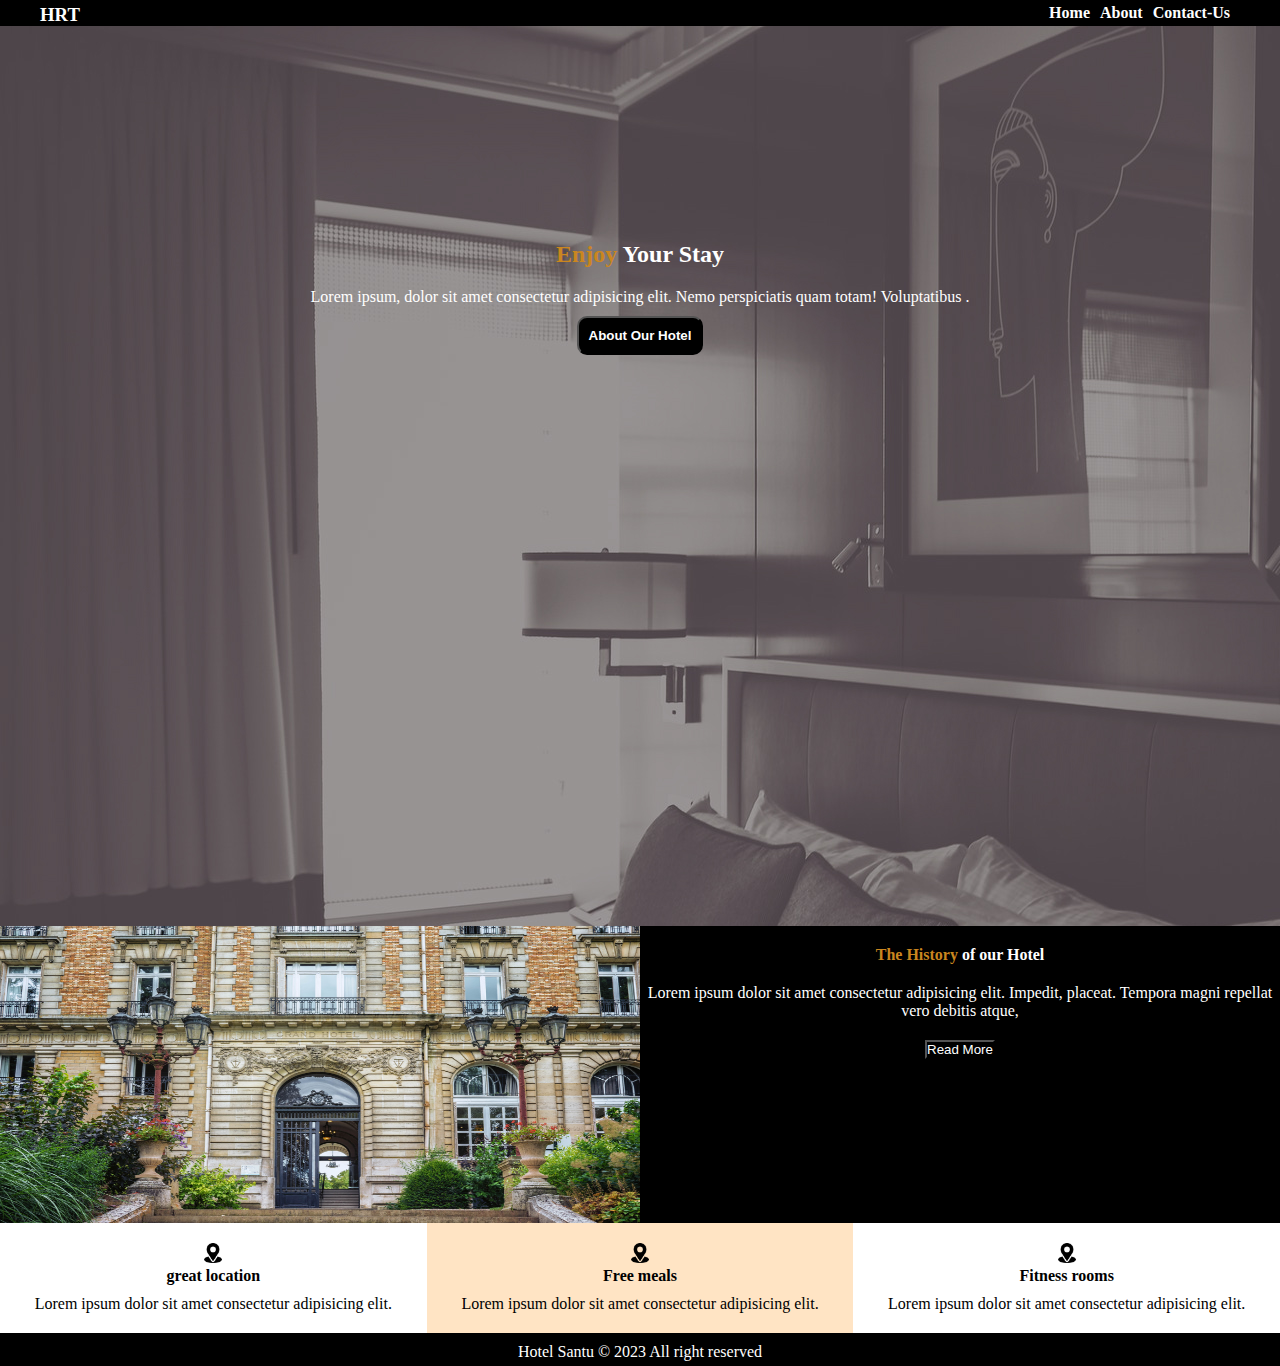
<file: index.html>
<!DOCTYPE html>
<html lang="en">

<head>
    <meta charset="UTF-8">
    <meta name="viewport" content="width=device-width, initial-scale=1.0">
    <title>Hotel Santu</title>
    <link rel="stylesheet" href="style.css">
</head>

<body>
    <!-- <header>
        <ul>
            <li>
                <h1>Hotel Home Page</h1>
            </li>
            <li"><img class="header_list_image" src="./images/logo.webp" alt="logo image" srcset=""></li>
        </ul>
    </header> -->
    <main>
        <article>
            <nav>
                <ul>
                    <li>
                        <ul class="nav_secondary_list">
                            <li><a href="./contact.html">
                                    <h4>Contact-Us</h4>
                                </a></li>
                            <li><a href="./about.html">
                                    <h4>About</h4>
                                </a></li>
                            <li><a href="./index.html">
                                    <h4>Home</h4>
                                </a></li>
                        </ul>
                    </li>
                    <li class="nav_primary_list">
                        <h3>HRT</h3>
                    </li>
                </ul>
            </nav>
            <header class="main_heading">
                <div>
                    <div class="hero_image_content">
                    <h2><span>Enjoy</span> Your Stay</h2>
                    <p>Lorem ipsum, dolor sit amet consectetur adipisicing elit. Nemo perspiciatis quam totam!
                        Voluptatibus
                        .</p>
                    <button type="submit">
                        <h4>About Our Hotel</h4>
                    </button>
                    </div>
                </div>
                <ul class="article_section_box">   
                    <li><img src="./images/photo-1.jpg" alt=""></li> 
                    <li class="article_section">
                        <h4><span>The History</span> of our Hotel</h4>
                        <p>Lorem ipsum dolor sit amet consectetur adipisicing elit. Impedit, placeat. Tempora magni
                            repellat vero debitis atque,</p>
                            <button type="submit">
                                Read More
                            </button>      
                    </li>
                    <!-- <li><img src="./images/photo-1.jpg" alt=""></li> -->
                </ul>
            </header>
        </article>
    </main>
    <article>
        <ul>
            <li>
                <img class="icons" src="./images/location_535188.png" alt="" srcset="">
                <h4>great location</h4>
                <p>Lorem ipsum dolor sit amet consectetur adipisicing elit.</p>
            </li>
            <li class="meals">
                <img class="icons" src="./images/location_535188.png" alt="" srcset="">
                <h4>Free meals</h4>
                <p>Lorem ipsum dolor sit amet consectetur adipisicing elit.</p>
            </li>
            <li>
                <img class="icons" src="./images/location_535188.png" alt="" srcset="">
                <h4>Fitness rooms</h4>
                <p>Lorem ipsum dolor sit amet consectetur adipisicing elit.</p>
            </li>
        </ul>
    </article>
    <footer>
        Hotel Santu &copy; 2023 All right reserved
    </footer>
</body>

</html>
</file>
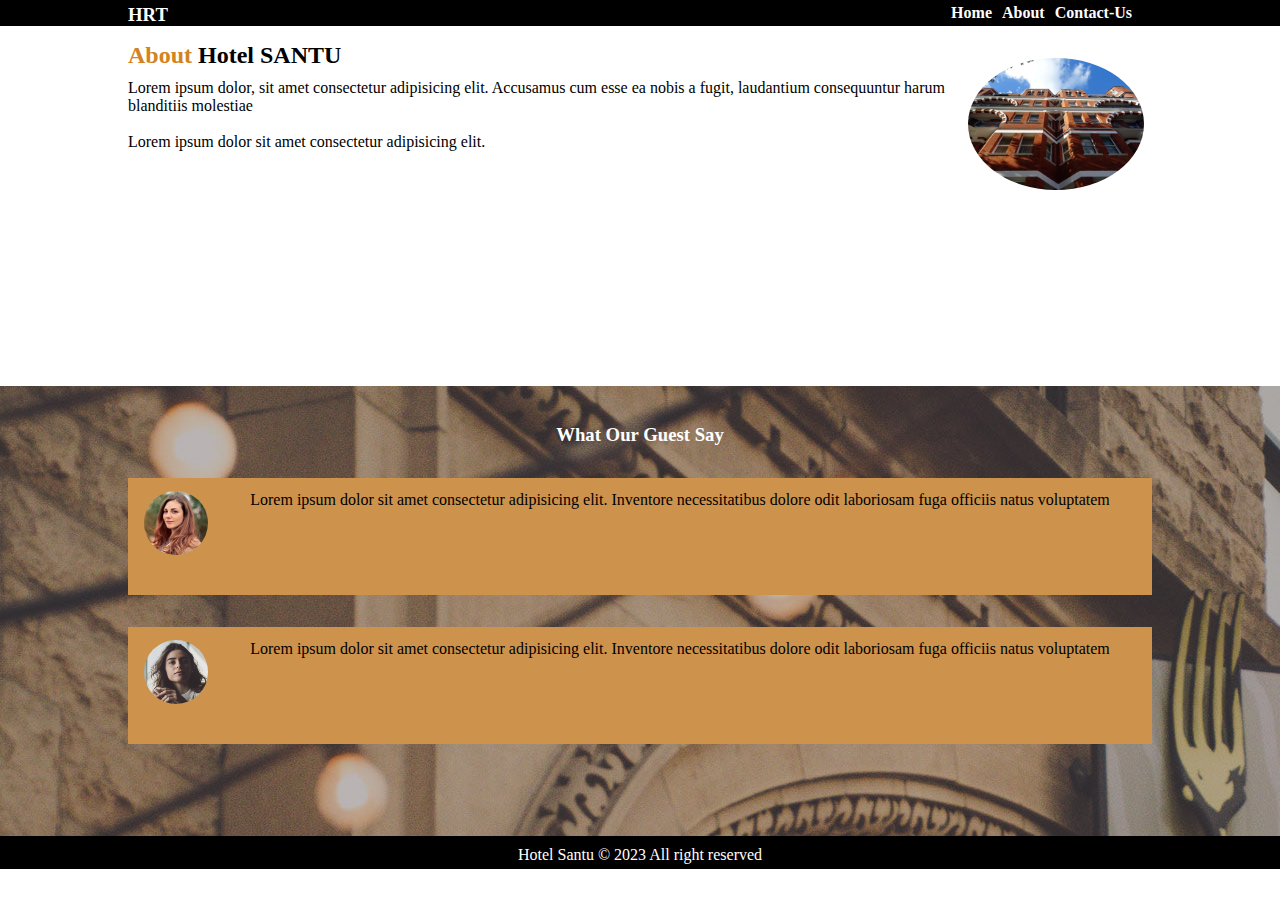
<file: about.html>
<!DOCTYPE html>
<html lang="en">

<head>
    <meta charset="UTF-8">
    <meta name="viewport" content="width=device-width, initial-scale=1.0">
    <title>Hotel Santu</title>
    <link rel="stylesheet" href="about.css">
</head>

<body>
    <main>
        <article class="section">
            <nav>
                <ul class="nav_list">
                    <li>
                        <ul class="nav_secondary_list">
                            <li><a href="./contact.html">
                                    <h4>Contact-Us</h4>
                                </a></li>
                            <li><a href="./about.html">
                                    <h4>About</h4>
                                </a></li>
                            <li><a href="./index.html">
                                    <h4>Home</h4>
                                </a></li>
                        </ul>
                    </li>
                    <li class="nav_primary_list">
                        <h3>HRT</h3>
                    </li>
                </ul>
            </nav>
        </article>
    </main>
    <section class="section">
        <article class="about_article">
            <img class="about_image" src="./images/photo-2.jpg" alt="" srcset="">
            <div>
                <h2><span>About</span> Hotel SANTU</h2>
                <p>Lorem ipsum dolor, sit amet consectetur adipisicing elit. Accusamus cum esse ea nobis a fugit,
                    laudantium consequuntur harum blanditiis molestiae </p><br>
                <p>Lorem ipsum dolor sit amet consectetur adipisicing elit.</p>
            </div>
        </article>
    </section>
    <header>
        <h3>What Our Guest Say</h2>
            <div class="section person_section section1">
                <img class="person" src="./images/person-1.jpg" alt="" srcset="">
                        <p>
                            Lorem ipsum dolor sit amet consectetur adipisicing elit. Inventore necessitatibus dolore
                            odit laboriosam fuga officiis natus voluptatem
                        </p>
            </div>
            <div class="section person_section section2">
                <img class="person" src="./images/person-2.jpg" alt="" srcset="">
                        <p>
                            Lorem ipsum dolor sit amet consectetur adipisicing elit. Inventore necessitatibus dolore
                            odit laboriosam fuga officiis natus voluptatem
                        </p>
            </div>
    </header>
    <footer>
        Hotel Santu &copy; 2023 All right reserved
    </footer>
</body>

</html>
</file>
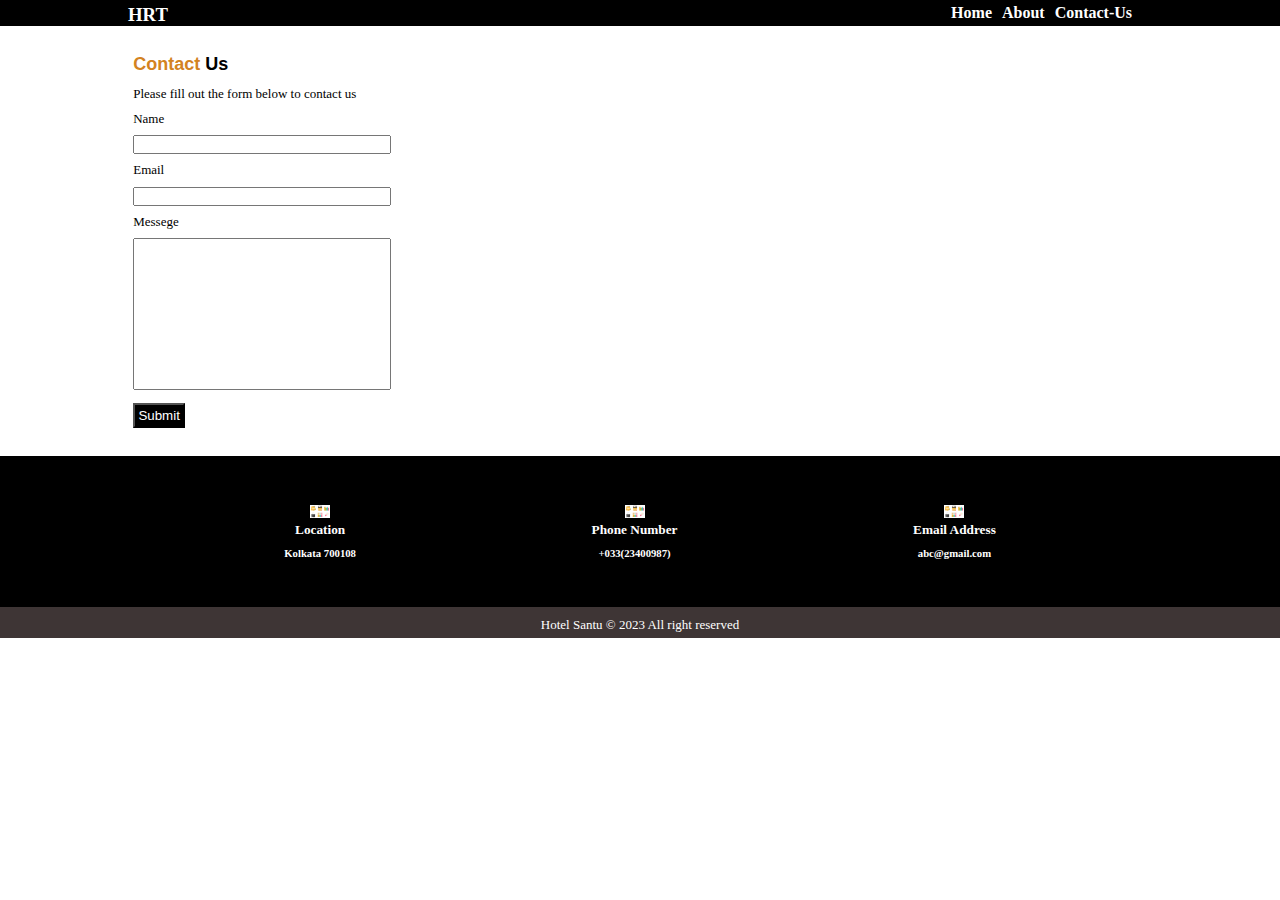
<file: contact.html>
<!DOCTYPE html>
<html lang="en">

<head>
    <meta charset="UTF-8">
    <meta name="viewport" content="width=device-width, initial-scale=1.0">
    <title>Hotel Santu</title>
    <link rel="stylesheet" href="contact.css">
</head>

<body>
    <main>
        <article class="section">
            <nav>
                <ul class="nav_list">
                    <li>
                        <ul class="nav_secondary_list">
                            <li><a href="./contact.html">
                                    <h4>Contact-Us</h4>
                                </a></li>
                            <li><a href="./about.html">
                                    <h4>About</h4>
                                </a></li>
                            <li><a href="./index.html">
                                    <h4>Home</h4>
                                </a></li>
                        </ul>
                    </li>
                    <li class="nav_primary_list">
                        <h3>HRT</h3>
                    </li>
                </ul>
            </nav>
        </article>
    </main>
    <section class="section2">
        <table>
            <tr>
                <th>
                    <h3><span>Contact</span> Us</h3>
                </th>
            </tr>
            <tr>
                <th>
                    Please fill out the form below to contact us
                </th>
            </tr>
            <tr>
                <th>
                    Name
                </th>
            </tr>
            <tr>
                <th>
                    <input type="text" name="" id="" class="textbox">
                </th>
            </tr>
            <tr>
                <th>
                    Email
                </th>
            </tr>
            <tr>
                <th>
                    <input type="email" name="" id="" class="textbox">
                </th>
            </tr>
            <tr>
                <th>
                    Messege
                </th>
            </tr>
            <tr>
                <th>
                    <textarea name="" id="" cols="30" rows="10" class="textbox"></textarea>
                </th>
            </tr>
            <tr>
                <th>
                    <button type="submit">Submit</button>
                </th>
            </tr>
        </table>
    </section>
    <header>
        <article class="section1">
            <ul>
                <li>
                    <img class="icons" src="./images/858792-stationery_3x2.jpg" alt="">
                    <h5>Location</h5>
                    <h6>Kolkata 700108</h6>
                </li>
                <li>
                    <img class="icons" src="./images/858792-stationery_3x2.jpg" alt="">
                    <h5>Phone Number</h5>
                    <h6>+033(23400987) </h6>
                </li>
                <li>
                    <img class="icons" src="./images/858792-stationery_3x2.jpg" alt="">
                    <h5>Email Address</h5>
                    <h6>abc@gmail.com</h6>
                </li>
            </ul>
        </article>
    </header>
    <footer>
        Hotel Santu &copy; 2023 All right reserved
    </footer>
</body>

</html>
</file>
<file: style.css>
*{
    margin: 0;
    padding: 0;
    box-sizing: border-box;
}
:root{
    --color:white;
    --backgroud_color: bisque;
}
body{
    /* margin: 10px;
    margin-bottom: 0; */
    background-color: var(--backgroud_color);
}

/* body > header li img{
    width: 130px;
    height: 50px;
} */
ul{
    list-style: none;
}

/* article nav > ul{   
    display: flex; 
    background-color: black;
    border: 2px solid red;

} */
/* 
article nav ul li{
    flex-grow: 1; 
    height: 25px;
} 

.nav_secondary_list {
    margin-left: 200px;
}
.nav_secondary_list li{
    float: left;
    padding-left: 6px;
    padding-right: 5px;
}
.nav_primary_list h3{
    padding-left: 50px;
    text-align: center;
    color: aliceblue;
}*/
/* a{
    color: white;
    text-decoration: none;
    padding-right: 10px;
}
a:hover{
       color: rgb(179, 147, 52);
       background-color: rgb(70, 38, 38);   
} */

/* .nav_primary_list{
    float: left;
} */

.nav_secondary_list h4{
    float: right;
    padding-right: 10px;
}
a{
    color: white;
    text-decoration: none;
   
}
a:hover{
       color: rgb(179, 147, 52);
       background-color: rgb(70, 38, 38);   
}
/* .main_heading{
   clear: both;
} */
article nav ul{
    background-color: black;
    padding-left: 10px;
    padding-right: 20px;
    padding-top: 2px;
}
.nav_primary_list{
color: var(--color);
padding-left: 30px;
}

.main_heading div{
    background-image: url(./images/showcase.jpg);
    height: 100vh;
    /* width: 100vw; */
    text-align: center;
}

.hero_image_content{
    padding-top:16%;
}
.hero_image_content h2, .hero_image_content p, .hero_image_content button{
    padding: 10px;
    color: white;
}
.hero_image_content button{
    background-color: black;
    border-radius: 10px;
}
span{
    color: #ca861f;
}


.article_section_box{
    height: 33vh;
    /* width: 100vw; */
}
header > ul img{
    height: 33vh;
    width: 50%;
}
.article_section_box li img{
    float: left;
}
.article_section{
   height: 33vh;
   width: 50%;
   float: right;
   text-align: center;
   color: white;
   background-color: black;
}

.article_section h4 {
    padding-top: 20px;
}

.article_section p{
    padding-top: 20px;
    padding-bottom: 20px;
}
.article_section button{
 color: white;
 background-color: black;
}

.icons{
    width: 20px;
    /* margin-left: 20%; */ 
}
article > ul{
   display: flex;
   justify-content: center;
   align-items: center;
   align-content: center;
}
article > ul li{
    flex-grow: 1;
    padding: 20px;
    background-color:var(--color);
    text-align: center;
}
article > ul li h4{
    /* margin-left: 12%; */
    padding-bottom: 10px;
}
.meals{
    background-color:var(--backgroud_color) ;
}

footer{
    text-align: center ;
    color: var(--color);
    background-color: black;
    padding-top: 10px;
    padding-bottom: 5px;
}

/* About html page */

/* .about_body{
    margin: 10px;
} */

/* .about_image{
    width: 10rem;
    border-radius: 50%;
}

.person{
    width: 4rem;
    border-radius: 50%;
}
.about_article{
    border: 2px solid blue;
    height: 100px;
    width: 100vw;
}
.about_article ul{
    border: 2px solid blue;
} */
</file>
<file: about.css>
*{
    margin: 0;
    padding: 0;
    box-sizing: border-box;
}
:root{
    --color:white;
    --backgroud_color: bisque;
}
/* body{
    margin: 10px;
    margin-bottom: 0;
    background-color: var(--backgroud_color);
} */

.section{
    margin-left: 10%;
    margin-right: 10%;
}
main{
    background-color: black;
}
span{
    color: #d38321;
}
ul{
    list-style: none;
}
.nav_list{
    padding-left: 0;
    padding-right: 0;
    margin-left: 0;
    margin-right: 0;
}
.nav_secondary_list h4{
    float: right;
    padding-left: 10px;
    padding-right: 0;
    margin-right: 0;
}
a{
    color: white;
    text-decoration: none;
   
}
a:hover{
       color: rgb(179, 147, 52);
       background-color: rgb(70, 38, 38);   
}
/* .main_heading{
   clear: both;
} */
article nav ul{
    background-color: black;
    padding-left: 10px;
    padding-right: 20px;
    padding-top: 2px;
}
.nav_primary_list{
color: var(--color);
/* padding-left: 30px; */
}
.about_image{
    width: 11rem;
    margin-top: 1rem;
    border-radius: 50%;
    margin-right: 0.5rem;
    float: right;
}
.about_article .about_image{
    object-fit:fill;
}
/* .about_article div{
border: 2px solid blueviolet;
} */
.person{
    width: 4rem;
    margin-left: 1rem;
    border-radius: 50%;
    float: left;
    margin-top: 0;
    padding-top: 0;
    padding-left: 0;
}
.person_section{
    margin-top: 2rem;
    background-color: #cd934c;
    color: black;
    height: 13vh;
    padding-top: 1%;
}
.section1{
    margin-bottom: 0.5rem;
    padding-bottom: 0.4rem;
}
.section2{
    clear: both;
}
.about_article{
    height: 40vh;
    text-align: left;
    padding-top: 1rem;
}
.about_article h2{  
   margin-bottom: 10px;
}
header{
    padding-top: 2.4rem;
    color: white;
    text-align: center;
    height: 50vh;
    width: 100vw;
    background-image: url(./images/test-bg.jpg);
}
header div ul li img{
    float: left;
}
header div ul li{
    height: 7vh;
}
header div ul{
    padding: 1rem;
    clear: both;
}

footer{
    text-align: center ;
    color: var(--color);
    background-color: black;
    padding-top: 10px;
    padding-bottom: 5px;
}
</file>
<file: contact.css>
*{
    margin: 0;
    padding: 0;
    box-sizing: border-box;
}
:root{
    --color:white;
    --backgroud_color: bisque;
}
/* body{
    margin: 10px;
    margin-bottom: 0;
    background-color: var(--backgroud_color);
} */
body{
    margin-right: 0;
    padding-right: 0;
}
.section{
    margin-left: 10%;
    margin-right: 10%;
}
.section2{
    margin-left: 10%;
    padding-left: 0;
    margin-right: 0;
}
.section1{
    margin-left: 13%;
    margin-right: 13%;
    text-align: center;
    background-color: black;
    color: white;
}

.section1 ul{
    display: flex;
}
.section1 ul li{
    padding-top: 5%;
    padding-bottom: 5%;
    flex-grow: 1;
}
.section1 ul li h6{
    padding-top: 3%;
}
header{
    background-color: black;
}
main{
    background-color: black;
}
span{
    color: #d38321;
}
ul{
    list-style: none;
}
.nav_list{
    padding-left: 0;
    padding-right: 0;
    margin-left: 0;
    margin-right: 0;
}
.nav_secondary_list h4{
    float: right;
    padding-left: 10px;
    padding-right: 0;
    margin-right: 0;
}
a{
    color: white;
    text-decoration: none;
   
}
a:hover{
       color: rgb(179, 147, 52);
       background-color: rgb(70, 38, 38);   
}
/* .main_heading{
   clear: both;
} */
article nav ul{
    background-color: black;
    padding-left: 10px;
    padding-right: 20px;
    padding-top: 2px;
}
.nav_primary_list{
color: var(--color);
}
.icons{
    width: 20px;
}

footer{
    text-align: center ;
    color: var(--color);
    background-color: #3e3535;
    padding-top: 10px;
    padding-bottom: 5px;
    font-size: small;
}
table{
    padding-top: 2%;
    padding-bottom: 2%;
}
table th{
    text-align: left;
    padding: 0.2rem;
    font-size: small;
    font-weight: 100;
}
table th h3{
    font-size: large;
    padding-bottom: 1%;
    font-family: sans-serif;
    font-weight:900;

}
table th .textbox{
    width: 100%;
}
textarea {
    resize: none;
}

button{
    color: white;
    background-color: black;
    padding: 0.2rem;
}
</file>
